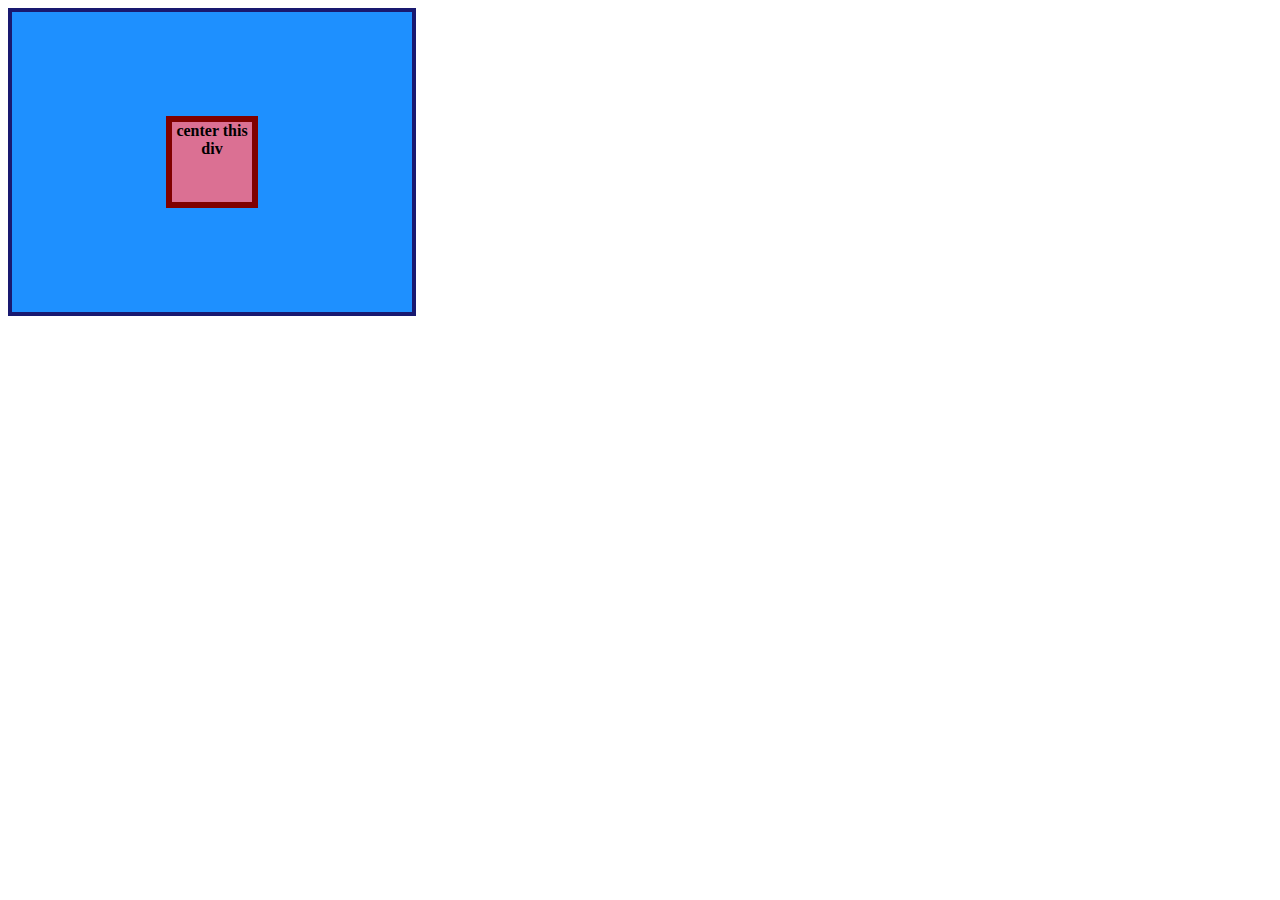
<file: 01-flex-center/index.html>
<!DOCTYPE html>
<html lang="en">
  <head>
    <meta charset="UTF-8">
    <meta http-equiv="X-UA-Compatible" content="IE=edge">
    <meta name="viewport" content="width=device-width, initial-scale=1.0">
    <title>CENTER THIS DIV</title>
    <link rel="stylesheet" href="style.css">
  </head>
  <body>
    <div class="container">
      <div class="box">center this div</div>
    </div>
  </body>
</html>
</file>
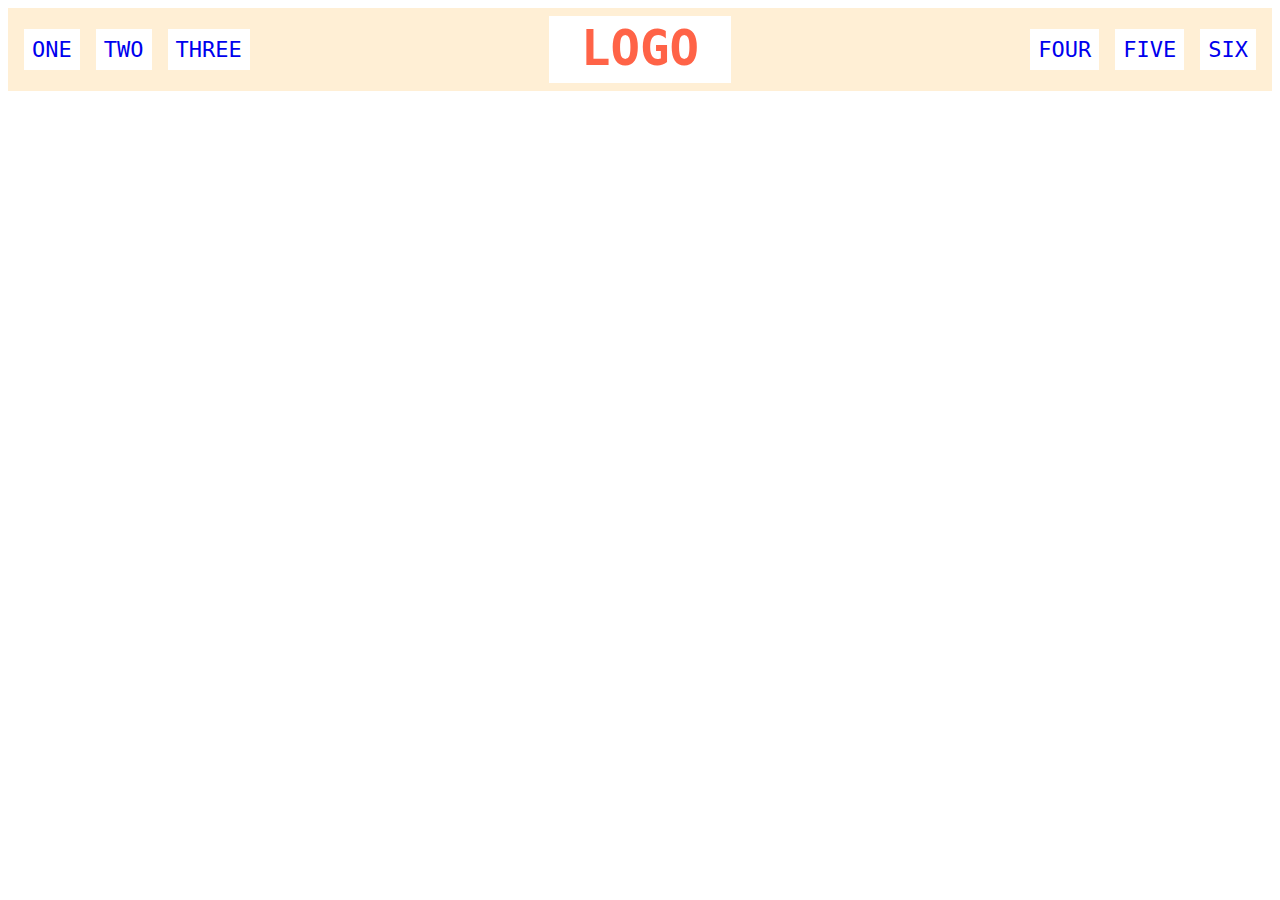
<file: 02-flex-header/index.html>
<!DOCTYPE html>
<html lang="en">
  <head>
    <meta charset="UTF-8">
    <meta http-equiv="X-UA-Compatible" content="IE=edge">
    <meta name="viewport" content="width=device-width, initial-scale=1.0">
    <title>Flex Header</title>
    <link rel="stylesheet" href="style.css">
  </head>
  <body>
    <div class="header">
      <div class="left-links">
        <ul>
          <li><a href="#">ONE</a></li>
          <li><a href="#">TWO</a></li>
          <li><a href="#">THREE</a></li>
        </ul>
      </div>
      <div class="logo">LOGO</div>
      <div class="right-links">
        <ul>
          <li><a href="#">FOUR</a></li>
          <li><a href="#">FIVE</a></li>
          <li><a href="#">SIX</a></li>
        </ul>
      </div>
    </div>
  </body>
</html>
</file>
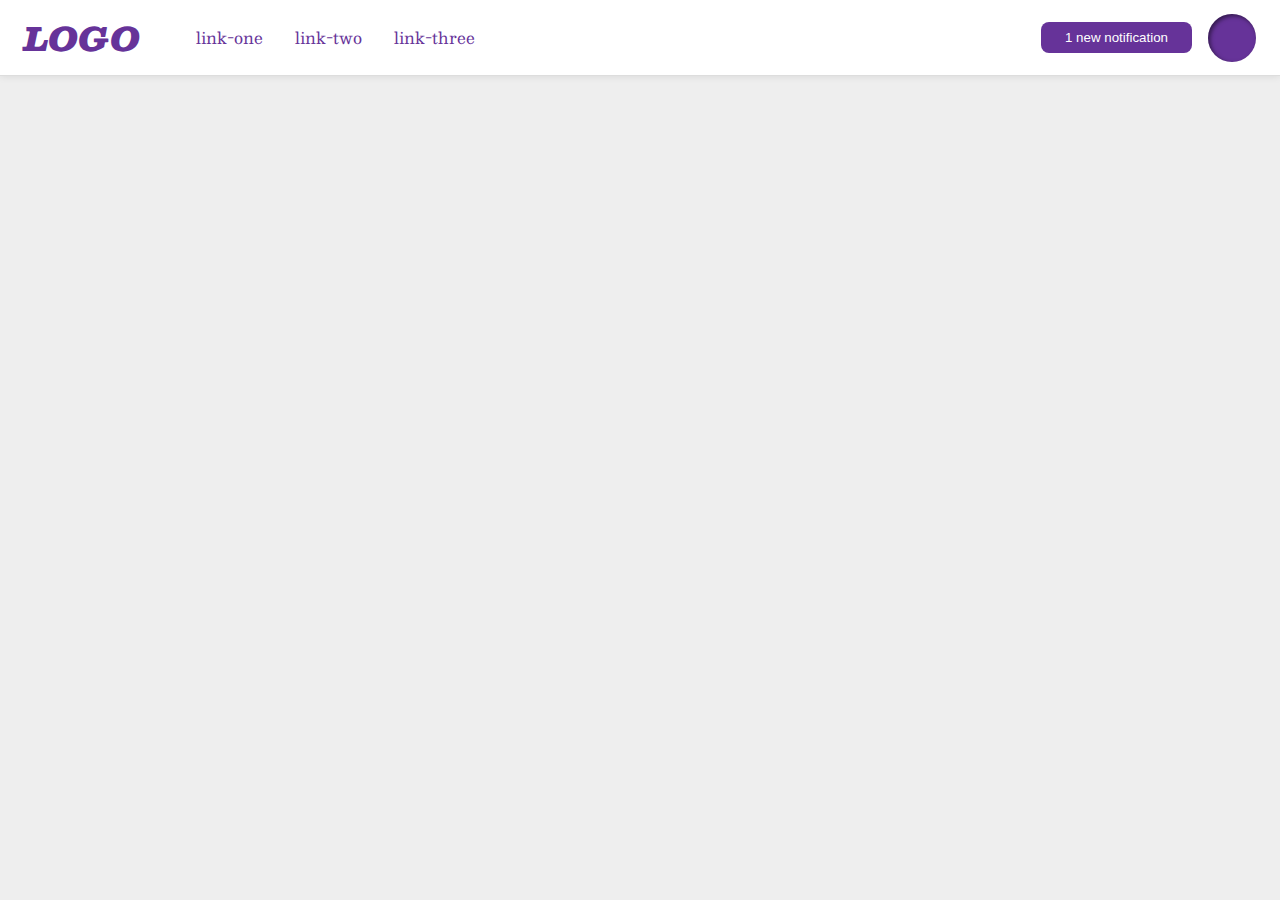
<file: 03-flex-header-2/index.html>
<!DOCTYPE html>
<html lang="en">
  <head>
    <meta charset="UTF-8">
    <meta http-equiv="X-UA-Compatible" content="IE=edge">
    <meta name="viewport" content="width=device-width, initial-scale=1.0">
    <title>Flex Header 2</title>
    <link rel="stylesheet" href="style.css">
  </head>
  <body>
    <div class="header">
      <div class="logo">
        LOGO
      </div>
      <ul class="links">
        <li><a href="google.com">link-one</a></li>
        <li><a href="google.com">link-two</a></li>
        <li><a href="google.com">link-three</a></li>
      </ul>
      <button class="notifications">
        1 new notification
      </button>
      <div class="profile-image"></div>
    </div>
  </body>
</html>
</file>
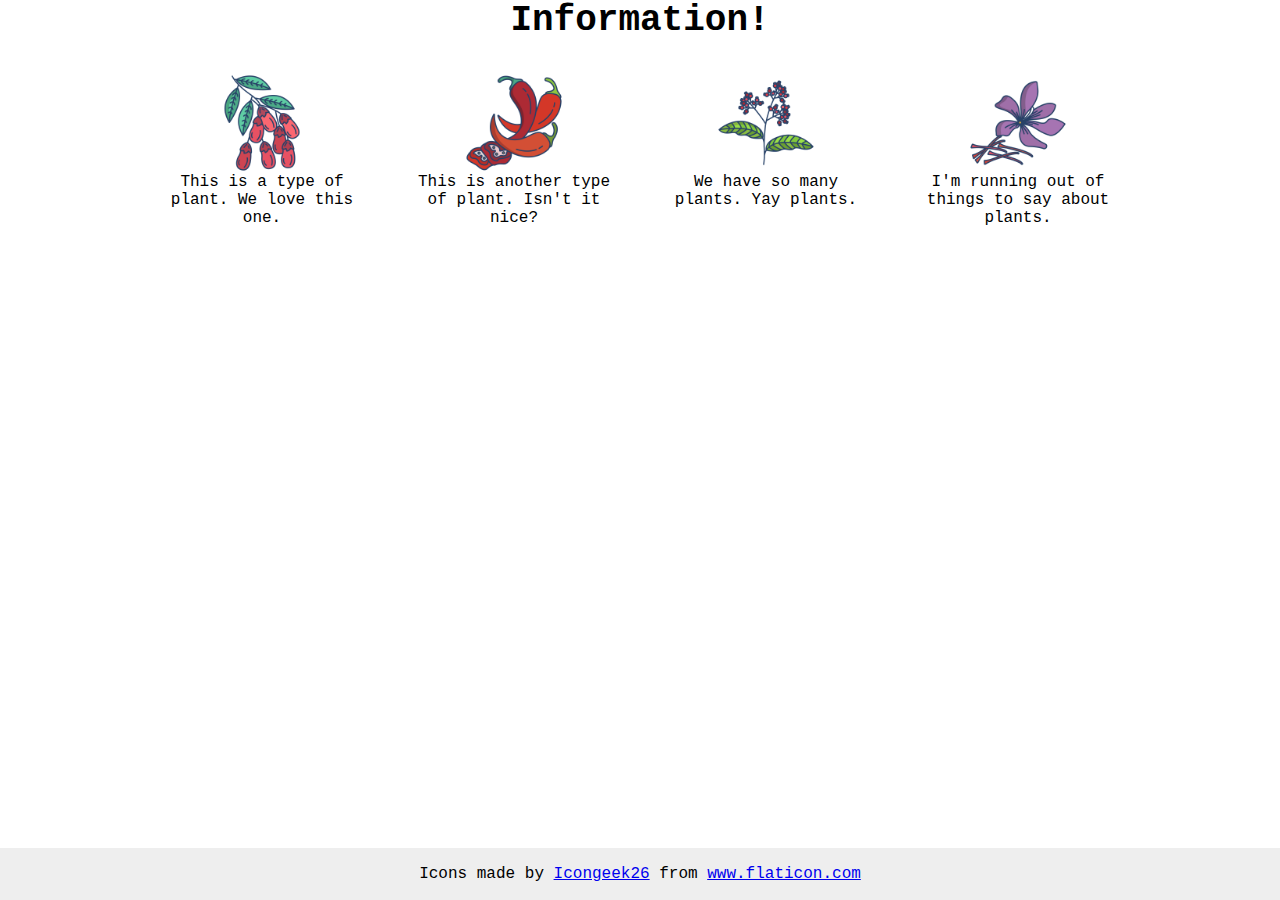
<file: 04-flex-information/index.html>
<!DOCTYPE html>
<html lang="en">
  <head>
    <meta charset="UTF-8">
    <meta http-equiv="X-UA-Compatible" content="IE=edge">
    <meta name="viewport" content="width=device-width, initial-scale=1.0">
    <title>Information</title>
    <link rel="stylesheet" href="style.css">
  </head>
  <body>
    <div class="title">Information!</div>
   <div class="container">
    <div class="item">
    <img src="./images/barberry.png" alt="barberry">
    <div class="text">This is a type of plant. We love this one.</div>
    </div>
    <div class="item">
    <img src="./images/chilli.png" alt="chili">
    <div class="text">This is another type of plant. Isn't it nice?</div>
    </div>
    <div class="item">
    <img src="./images/pepper.png" alt="pepper">
    <div class="text">We have so many plants. Yay plants.</div>
    </div>
    <div class="item">
    <img src="./images/saffron.png" alt="saffron">
    <div class="text">I'm running out of things to say about plants.</div>
    </div>
  </div>
    <!-- disregard this section, it's here to give attribution to the creator of these icons -->
    <div class="footer">
      <div>Icons made by <a href="https://www.flaticon.com/authors/icongeek26" title="Icongeek26">Icongeek26</a> from <a href="https://www.flaticon.com/" title="Flaticon">www.flaticon.com</a></div>
    </div>
  </body>
</html>
</file>
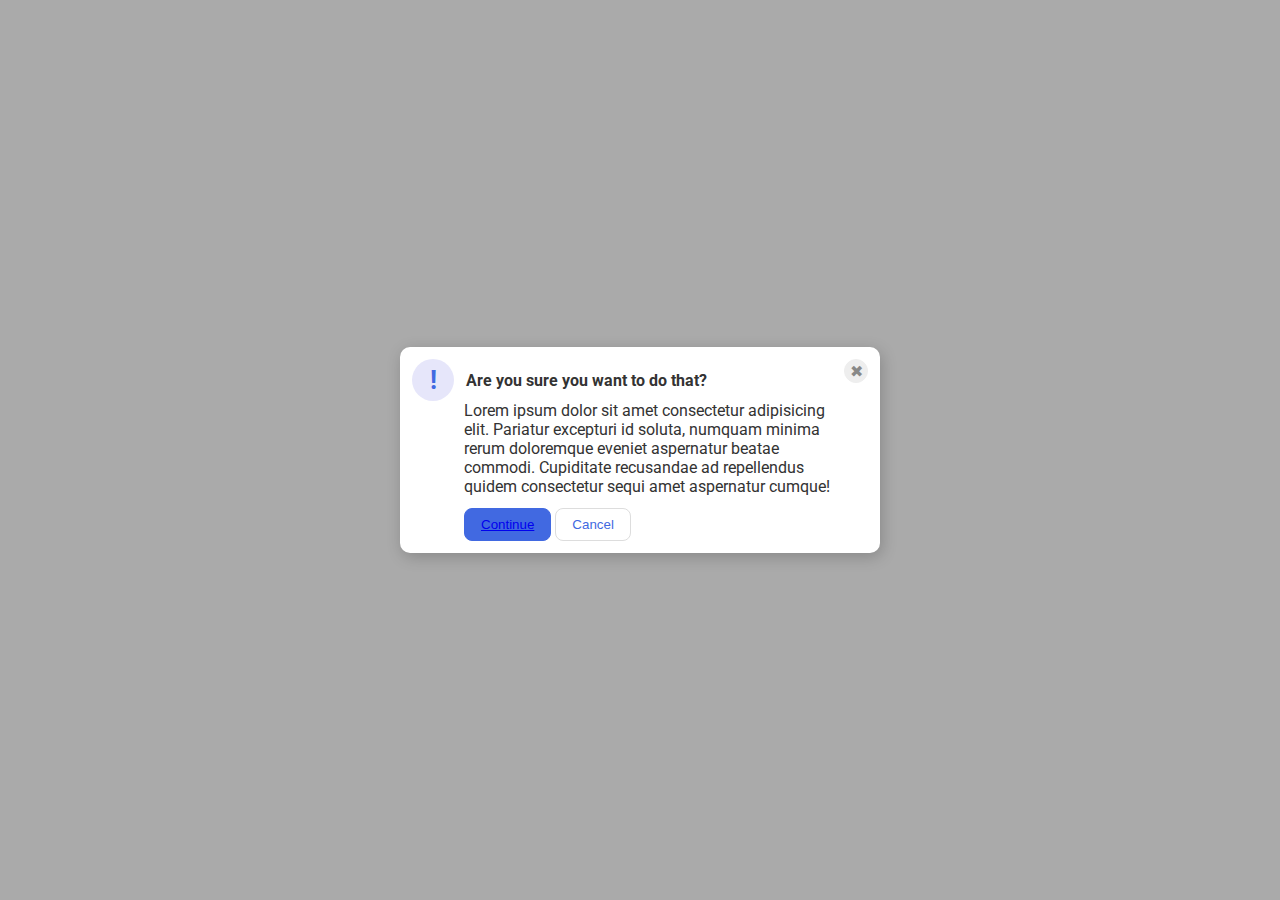
<file: 05-flex-modal/index.html>
<!DOCTYPE html>
<html lang="en">
  <head>
    <meta charset="UTF-8">
    <meta http-equiv="X-UA-Compatible" content="IE=edge">
    <meta name="viewport" content="width=device-width, initial-scale=1.0">
    <link rel="stylesheet" href="style.css">
    <title>Modal</title>
  </head>
  <body>
    <div class="modal">
      <div class="con">
      <div class="icon">!</div>
      <div class="header"> <strong>Are you sure you want to do that?</strong></div>
      <button class="close-button">✖</button></div>
      <div class="text">Lorem ipsum dolor sit amet consectetur adipisicing elit. Pariatur excepturi id soluta, numquam minima rerum doloremque eveniet aspernatur beatae commodi. Cupiditate recusandae ad repellendus quidem consectetur sequi amet aspernatur cumque!</div>
      <button class="continue"><a href="https://youtube.com/shorts/AcXc8DECeL8?si=IerQRVcKZTMCHTuC">Continue</a></button>
      <button class="cancel">Cancel</button>
    </div>
  </body>
  <!-- комментарий -->
</html>
</file>
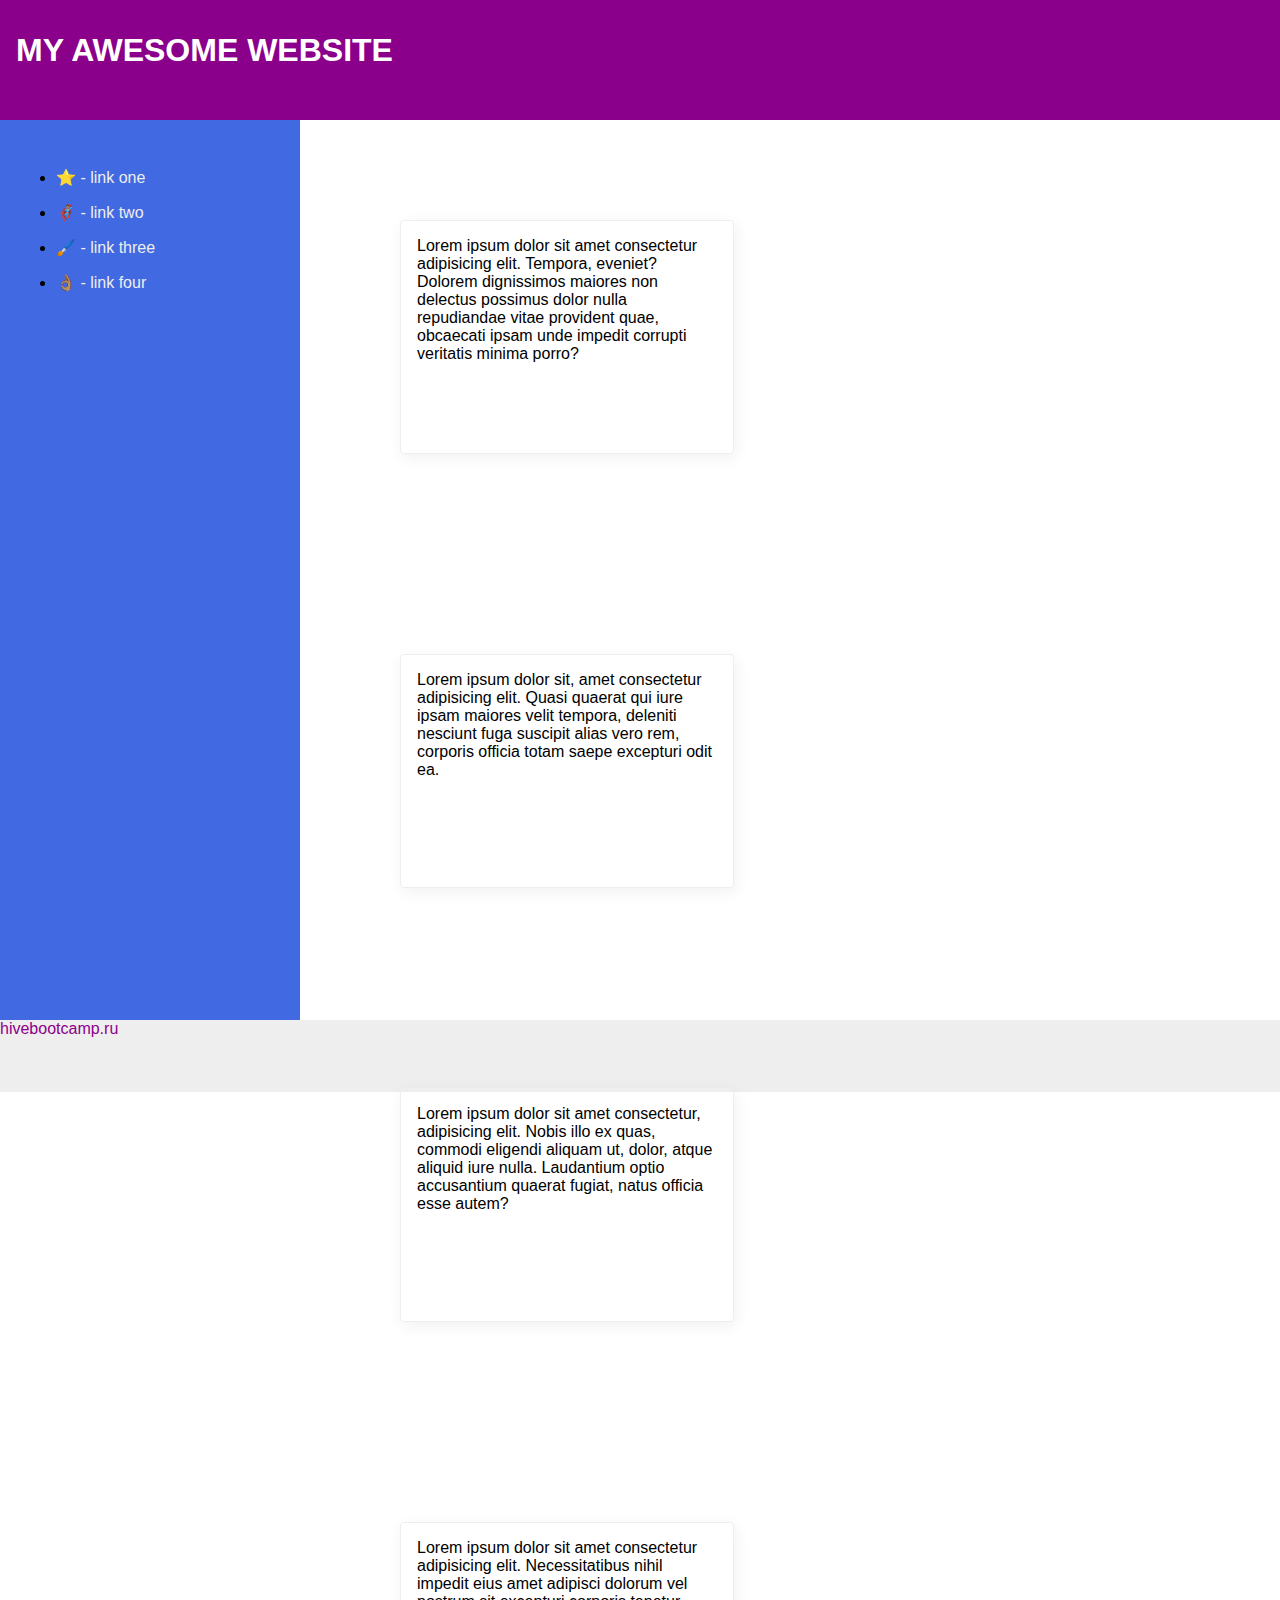
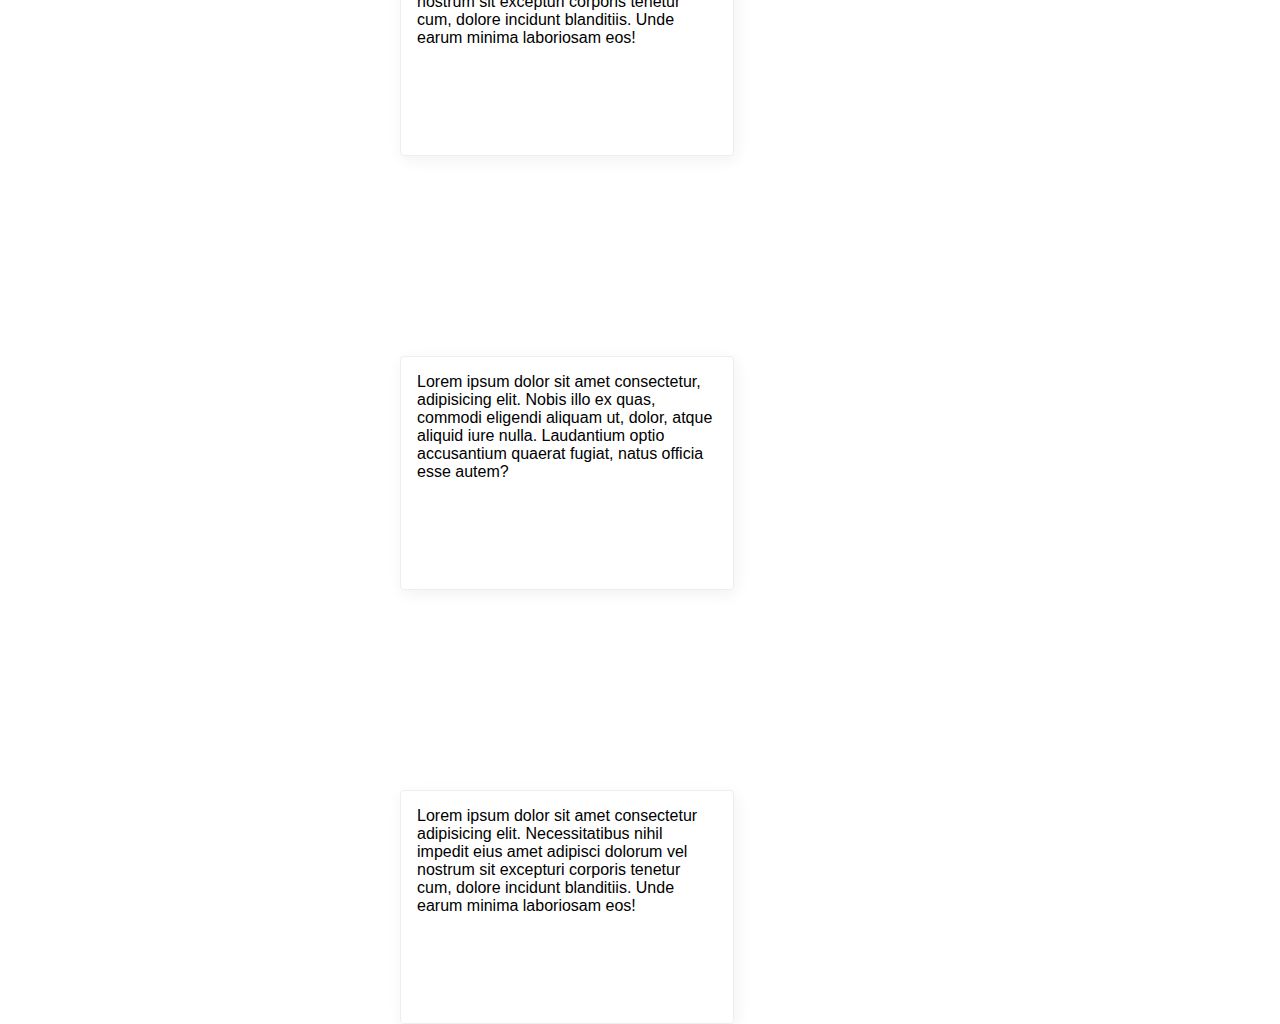
<file: 06-flex-layout-2/index.html>
<!DOCTYPE html>
<html lang="en">
  <head>
    <meta charset="UTF-8">
    <meta http-equiv="X-UA-Compatible" content="IE=edge">
    <meta name="viewport" content="width=device-width, initial-scale=1.0">
    <title>The Holy Grail</title>
    <link rel="stylesheet" href="style.css">
  </head>
  <body>
    <div class="header"><strong>
      MY AWESOME WEBSITE </strong>
    </div>
    <div class="con">
    <div class="sidebar">
      <ul>
        <li><a href="#">⭐ - link one</a></li>
        <li><a href="#">🦸🏽‍♂️ - link two</a></li>
        <li><a href="#">🖌️ - link three</a></li>
        <li><a href="#">👌🏽 - link four</a></li>
      </ul>
    </div>
    <div class="cont">
    <div class="card">Lorem ipsum dolor sit amet consectetur adipisicing elit. Tempora, eveniet? Dolorem dignissimos maiores non delectus possimus dolor nulla repudiandae vitae provident quae, obcaecati ipsam unde impedit corrupti veritatis minima porro?</div>
    <div class="card">Lorem ipsum dolor sit, amet consectetur adipisicing elit. Quasi quaerat qui iure ipsam maiores velit tempora, deleniti nesciunt fuga suscipit alias vero rem, corporis officia totam saepe excepturi odit ea.</div>
    <div class="card">Lorem ipsum dolor sit amet consectetur, adipisicing elit. Nobis illo ex quas, commodi eligendi aliquam ut, dolor, atque aliquid iure nulla. Laudantium optio accusantium quaerat fugiat, natus officia esse autem?</div>
    <div class="card">Lorem ipsum dolor sit amet consectetur adipisicing elit. Necessitatibus nihil impedit eius amet adipisci dolorum vel nostrum sit excepturi corporis tenetur cum, dolore incidunt blanditiis. Unde earum minima laboriosam eos!</div>
    <div class="card">Lorem ipsum dolor sit amet consectetur, adipisicing elit. Nobis illo ex quas, commodi eligendi aliquam ut, dolor, atque aliquid iure nulla. Laudantium optio accusantium quaerat fugiat, natus officia esse autem?</div>
    <div class="card">Lorem ipsum dolor sit amet consectetur adipisicing elit. Necessitatibus nihil impedit eius amet adipisci dolorum vel nostrum sit excepturi corporis tenetur cum, dolore incidunt blanditiis. Unde earum minima laboriosam eos!</div>
    </div>
    </div>
    <div class="footer">
      hivebootcamp.ru
    </div>
  </body>
</html>
</file>
<file: 01-flex-center/style.css>
.container {
  background: dodgerblue;
  border: 4px solid midnightblue;
  width: 400px;
  height: 300px;
  display: flex;
  justify-content: center;
  align-items: center;
}

.box {
  background: palevioletred;
  font-weight: bold;
  text-align: center;
  border: 6px solid maroon;
  width: 80px;
  height: 80px;
}
</file>
<file: 02-flex-header/style.css>
.header  {
  font-family: monospace;
  background: papayawhip;
  display: flex;
  justify-content: space-between;
}

.logo {
  font-size: 49px;
  font-weight: 900;
  color: tomato;
  background: white;
  padding: 4px 32px;
  align-items: center;
  margin: 8px;
}

ul {
  /* this removes the dots on the list items*/
  list-style-type: none;
  display: flex;
  padding-left: 8px;
  padding-right: 8px;
}

a {
  font-size: 22px;
  background: white;
  padding: 8px;
  /* this removes the line under the links */
  text-decoration: none;
  display: flex;
  margin: 8px;
}
</file>
<file: 03-flex-header-2/style.css>
/* this is some magical font-importing.  
you'll learn about it later. */
@import url('https://fonts.googleapis.com/css2?family=Besley:ital,wght@0,400;1,900&display=swap');

body {
  margin: 0;
  background: #eee;
  font-family: Besley, serif;
}

.header {
  background: white;
  border-bottom: 1px solid #ddd;
  box-shadow: 0 0 8px rgba(0,0,0,.1);
  display: flex;
  align-items: center;
  padding: 8px;
  justify-content: space-between;
  flex-grow: 1;
}

.profile-image {
  background: rebeccapurple;
  box-shadow: inset 2px 2px 4px rgba(0,0,0,.5);
  border-radius: 50%;
  width: 48px;
  height: 48px;
  margin-left: 16px;
  margin-right: 16px;
}

.logo {
  color: rebeccapurple;
  font-size: 32px;
  font-weight: 900;
  font-style: italic;
  flex-grow: 0;
  margin-left: 16px;
}

button {
  border: none;
  border-radius: 8px;
  background: rebeccapurple;
  color: white;
  padding: 8px 24px;
}

a {
  /* this removes the line under our links */
  text-decoration: none;
  color: rebeccapurple;
  display: flex;
  flex-direction: row;
  margin-right: 16px;
  margin-left: 16px;
}

ul {
  list-style-type: none;
  display: flex;
  flex-grow: 3;
}
</file>
<file: 04-flex-information/style.css>
body {
  font-family: 'Courier New', Courier, monospace;
  display: flex;
  align-items: center;
  flex-direction: column;
  margin: 0;
}
img {
  width: 100px;
  height: 100px;
}
/* Information */
.title {
  font-size: 36px;
  font-weight: 900;
  margin-bottom: 32px;
}
/* do not edit this footer */
.footer {
  position: fixed;
  bottom: 0;
  left: 0;
  right: 0;
  height: 52px;
  display: flex;
  align-items: center;
  justify-content: center;
  background: #eee;
}
.item {
  display: flex;
  flex-direction: column; 
  align-items: center; 
  width: 200px; 
  text-align: center; 
}
.container {
  display: flex;
  justify-content: center;
  gap: 52px;
}
</file>
<file: 05-flex-modal/style.css>
@import url('https://fonts.googleapis.com/css2?family=Roboto:wght@400;700&display=swap');

html, body {
  height: 100%;
}

body {
  font-family: Roboto, sans-serif;
  margin: 0;
  background: #aaa;
  color: #333;
  /* I'll give you this one for free lol */
  display: flex;
  align-items: center;
  justify-content: center;
}

.modal {
  background: white;
  width: 480px;
  border-radius: 10px;
  box-shadow: 2px 4px 16px rgba(0,0,0,.2);
}

.icon {
  color: royalblue;
  font-size: 26px;
  font-weight: 700;
  background: lavender;
  width: 42px;
  height: 42px;
  border-radius: 50%;
  display: flex;
  align-items: center;
  justify-content: center;
}

.close-button {
  background: #eee;
  border-radius: 50%;
  color: #888;
  font-weight: 400;
  font-size: 16px;
  height: 24px;
  width: 24px;
  display: flex;
  align-items: center;
  justify-content: center;
  border: 1px solid #eee;
  padding: 0;
}

button {
  cursor: pointer;
  padding: 8px 16px;
  border-radius: 8px;
}

button.continue {
  background: royalblue;
  border: 1px solid royalblue;
  color: white;
  margin-left: 64px;
  margin-top: 12px;
  margin-bottom: 12px;
}

button.cancel {
  background: white;
  border: 1px solid #ddd;
  color: royalblue;
}
.con{
  display: flex;
  flex-direction: row;
  justify-content: flex-start;
  margin: 12px;
}
.header{
  flex-grow: 1;
  margin-left: 12px;
  margin-top: 12px;
}

.text{
  margin-left: 64px;
  margin-right: 32px;
  margin-top: -12px;
}
</file>
<file: 06-flex-layout-2/style.css>
body {
  font-family: -apple-system, BlinkMacSystemFont, 'Segoe UI', Roboto, Oxygen, Ubuntu, Cantarell, 'Open Sans', 'Helvetica Neue', sans-serif;
  margin: 0;
  min-height: 100vh;
}

.header {
  height: 72px;
  background: darkmagenta;
  color: white;
  padding: 16px;
  font-size: 32px;
  padding-top: 32px;
}

.footer {
  height: 72px;
  background: #eee;
  color: darkmagenta;
}

.sidebar {
  width: 300px;
  background: royalblue;
  box-sizing: border-box;
  padding-right: 300px;
  height: 100vh;
  display: flex;
  padding: 16px;
}

.card {
  border: 1px solid #eee;
  box-shadow: 2px 4px 16px rgba(0,0,0,.06);
  border-radius: 4px;
  width: 300px;
  height: 200px;
  display: flex;
  margin: 100px;
  padding: 16px;
}
.con{
  display: flex;
  flex-direction: row;
}

.cont{
  display: flex;
  flex-direction: row;
  flex-wrap: wrap;
  flex-grow: 2;
  align-items: center;
  width: 900px;
  height: 900px;
}

.contr{
  display: flex;
  flex-direction: row;
}

a{
  color: #eee;
  text-decoration: none;
  display: flex;
  padding-top: 16px;
}
</file>
